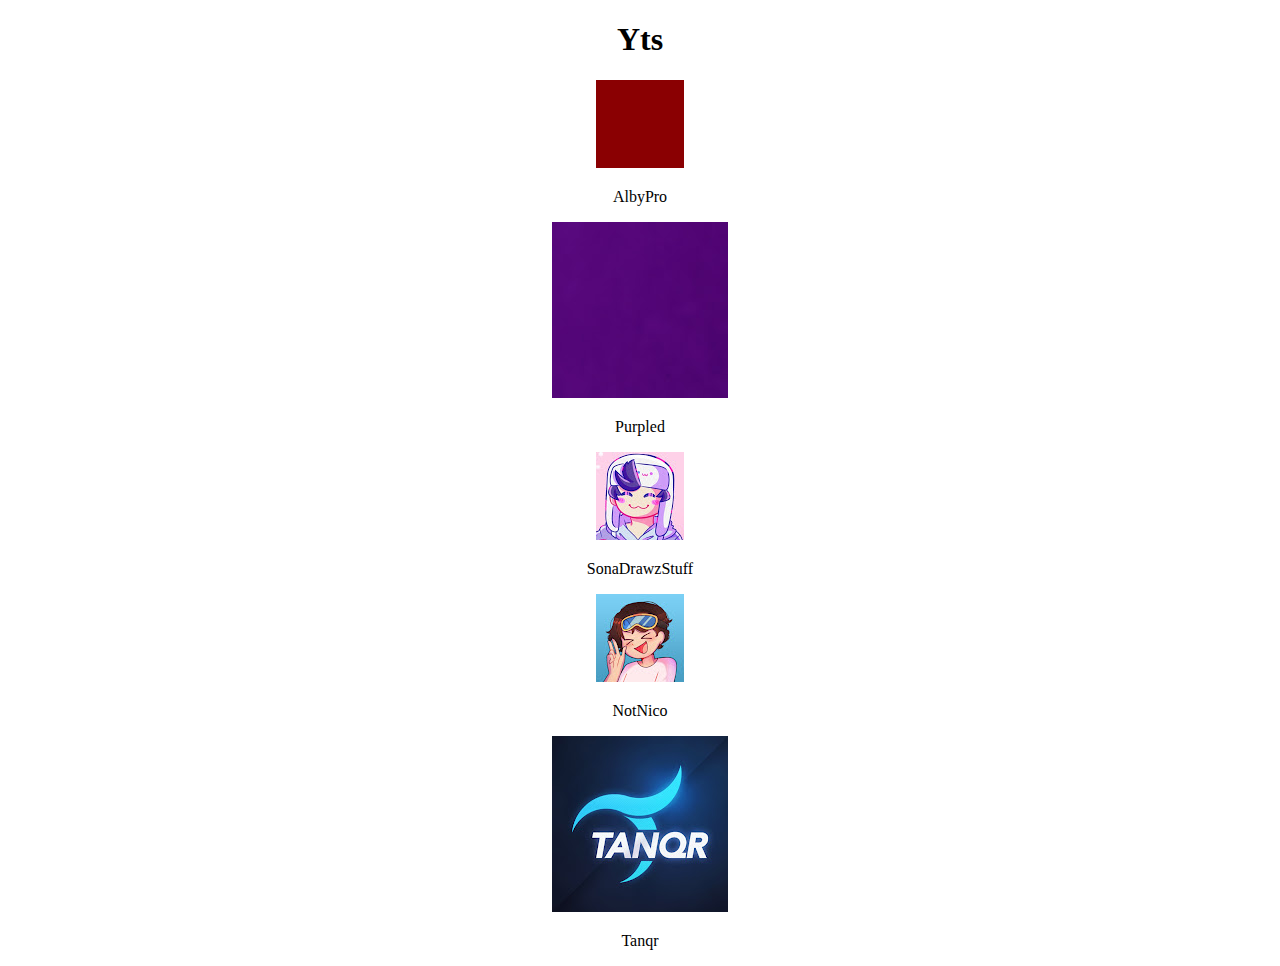
<file: Yt slideshow/index.html>
<!DOCTYPE html>
<html lang="en">
<head>
    
    <title>Yt Slideshow</title>
    <link rel="stylesheet" href="style.css">
</head>

<body>
    <section>
    <div class="container">
        <h1> Yts </h1>
        <div class="line"></div>
        <div id="myCarousel" class="carousel slide" data-ride="carousel">
            <div class="carousel-inner">
                <div class="item active">
                    <center>
                        <img src="AlbyPro.jpg" class="img-responsive">
                        <div class="carousel-content">
                            <p> AlbyPro </p>
                        </div>
                    </center>
                </div>
                <div class="item">
                    <center>
                        <img src="purpled.jpg" class="img-responsive">
                        <div class="carousel-content">
                            <p> Purpled </p>
                            <div class="item">
                    <center>
                        <img src="SonaDrawzStuff.jpg" class="img-responsive">
                        <div class="carousel-content">
                            <p> SonaDrawzStuff </p>
                            <div class="item">
                    <center>
                        <img src="NotNico.jpg" class="img-responsive">
                        <div class="carousel-content">
                            <p> NotNico </p>
                            <div class="item">
                    <center>
                        <img src="tanqr.jpg" class="img-responsive">
                        <div class="carousel-content">
                            <p> Tanqr </p>
                        </div>
                    </center>
                </div>
            </div>
            <a class="left carousel-control" href="#myCarousel" data-slide="prev">
                <span class="glyphicon glyphicon-chevron-left"></span>
            </a>
            <a class="right carousel-control" href="#myCarousel" data-slide="next">
                <span class="glyphicon glyphicon-chevron-right"></span>
            </a>
    
    
</body>
</html>
</file>
<file: Yt slideshow/style.css>
body{
   text-align: center 
    
}
</file>
